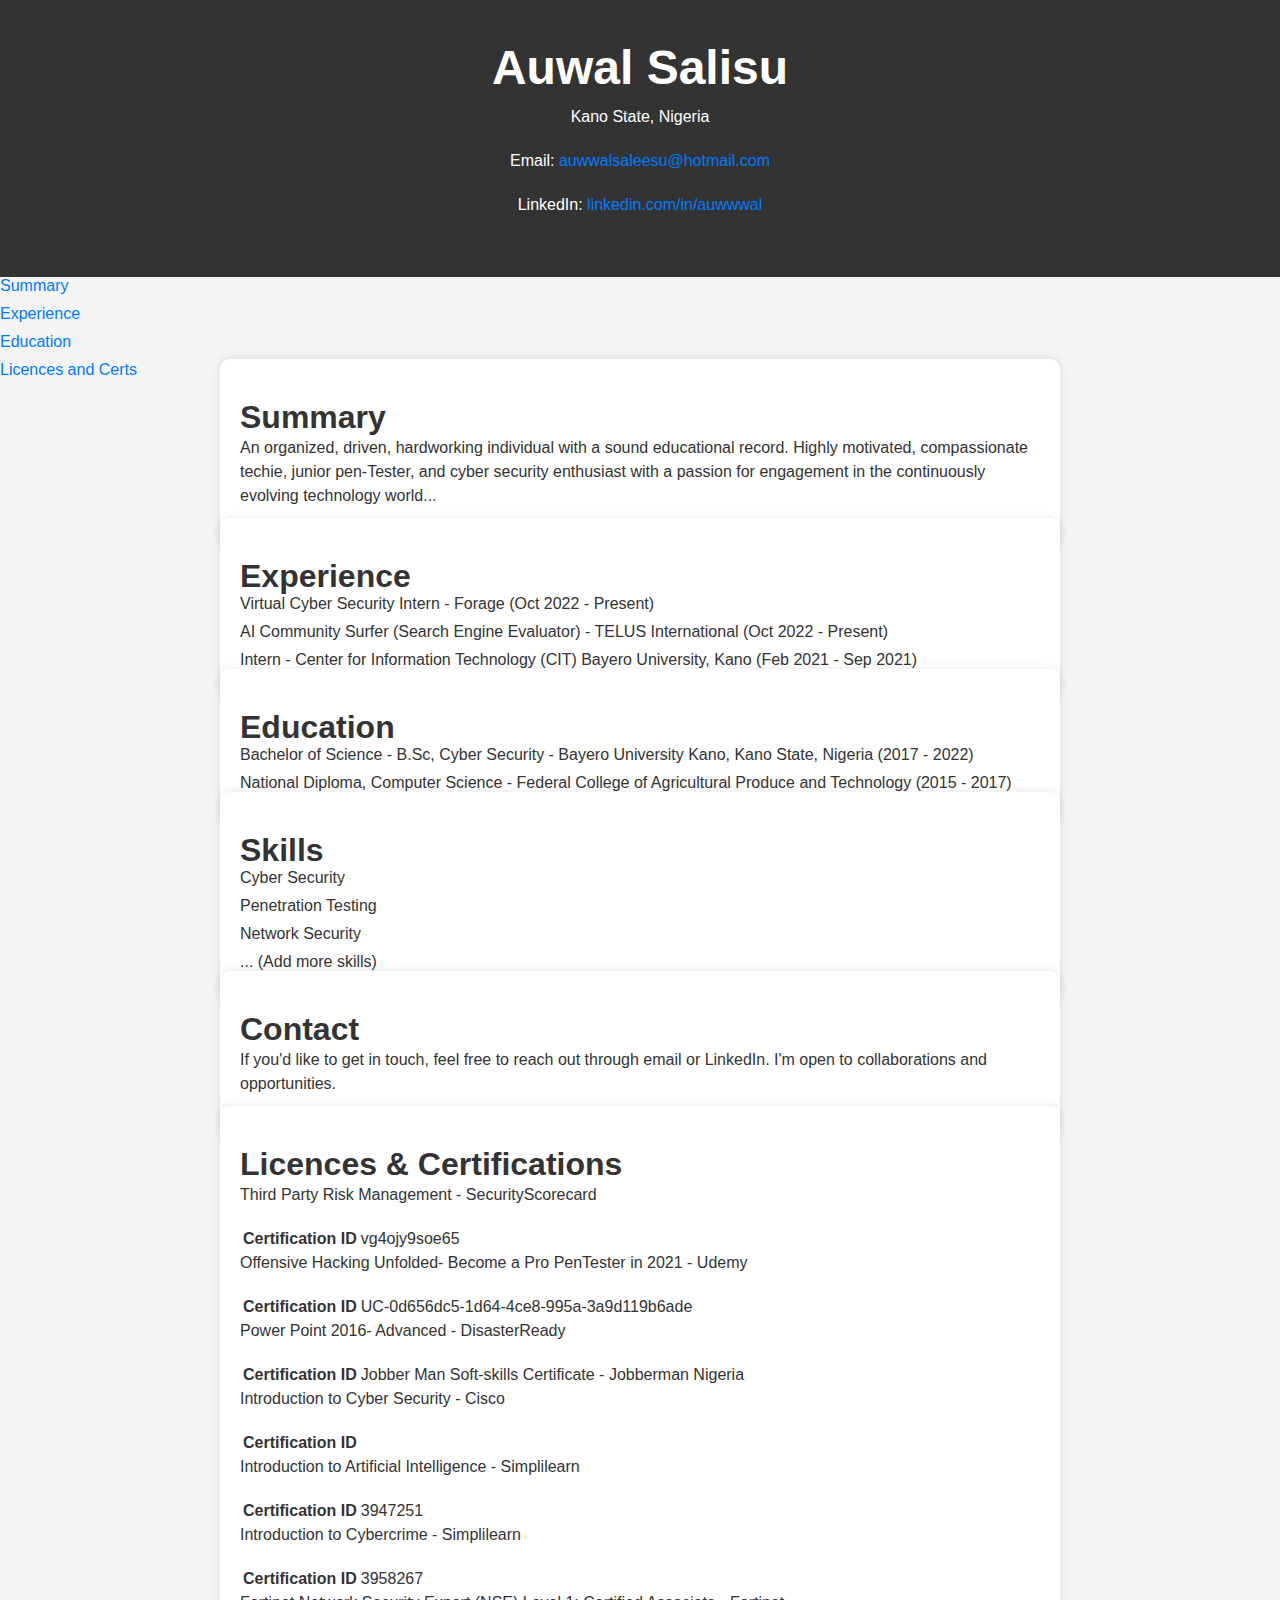
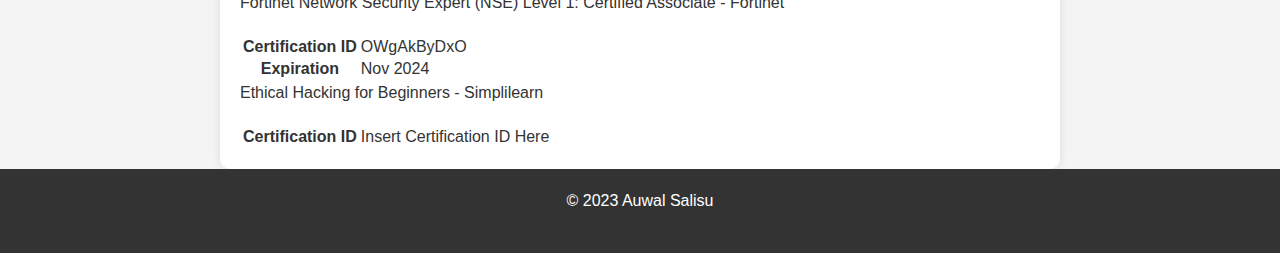
<file: index.html>
<!DOCTYPE html>
<html lang="en">
<head>
    <meta charset="UTF-8">
    <meta name="viewport" content="width=device-width, initial-scale=1.0">
    <title>Auwal Salisu - Portfolio</title>
<link rel="stylesheet" type="text/css" href="style.css">
</head>
<body>
    <header>
        <h1>Auwal Salisu</h1>
        <p>Kano State, Nigeria</p>
        <p>Email: <a href="mailto:auwwalsaleesu@hotmail.com">auwwalsaleesu@hotmail.com</a></p>
        <p>LinkedIn: <a href="https://linkedin.com/in/auwwwal" target="_blank">linkedin.com/in/auwwwal</a></p>
    </header>

    <nav>
        <ul>
            <li><a href="#summary">Summary</a></li>
            <li><a href="#experience">Experience</a></li>
            <li><a href="#education">Education</a></li>
            <li><a href="#licences">Licences and Certs</a></li>
        </ul>
    </nav>

    <section id="summary">
        <h2>Summary</h2>
        <p>An organized, driven, hardworking individual with a sound educational record. Highly motivated, compassionate techie, junior pen-Tester, and cyber security enthusiast with a passion for engagement in the continuously evolving technology world...</p>
    </section>

    <section id="experience">
        <h2>Experience</h2>
        <ul>
            <li>Virtual Cyber Security Intern - Forage (Oct 2022 - Present)</li>
            <li>AI Community Surfer (Search Engine Evaluator) - TELUS International (Oct 2022 - Present)</li>
            <li>Intern - Center for Information Technology (CIT) Bayero University, Kano (Feb 2021 - Sep 2021)</li>
        </ul>
    </section>

    <section id="education">
        <h2>Education</h2>
        <ul>
            <li>Bachelor of Science - B.Sc, Cyber Security - Bayero University Kano, Kano State, Nigeria (2017 - 2022)</li>
            <li>National Diploma, Computer Science - Federal College of Agricultural Produce and Technology (2015 - 2017)</li>
        </ul>
    </section>

    <section id="skills">
        <h2>Skills</h2>
        <ul>
            <li>Cyber Security</li>
            <li>Penetration Testing</li>
            <li>Network Security</li>
            <li>... (Add more skills)</li>
        </ul>
    </section>

    <section id="contact">
        <h2>Contact</h2>
    <p>If you'd like to get in touch, feel free to reach out through email or LinkedIn. I'm open to collaborations and opportunities.</p>
    </section>
    <section id="licences">
<h2>Licences & Certifications</h2>
        <p>Third Party Risk Management - SecurityScorecard</p>
        <table>
            <tr>
                <th>Certification ID</th>
                <td>vg4ojy9soe65</td>
            </tr>
        </table>

        <p>Offensive Hacking Unfolded- Become a Pro PenTester in 2021 - Udemy</p>
        <table>
            <tr>
                <th>Certification ID</th>
                <td>UC-0d656dc5-1d64-4ce8-995a-3a9d119b6ade</td>
            </tr>
        </table>

        <p>Power Point 2016- Advanced - DisasterReady</p>
        <table>
            <tr>
                <th>Certification ID</th>
                <td>Jobber Man Soft-skills Certificate - Jobberman Nigeria</td>
            </tr>
        </table>

        <p>Introduction to Cyber Security - Cisco</p>
        <table>
            <tr>
                <th>Certification ID</th>
                <td></td>
            </tr>
        </table>

        <p>Introduction to Artificial Intelligence - Simplilearn</p>
        <table>
            <tr>
                <th>Certification ID</th>
                <td>3947251</td>
            </tr>
        </table>

        <p>Introduction to Cybercrime - Simplilearn</p>
        <table>
            <tr>
                <th>Certification ID</th>
                <td>3958267</td>
            </tr>
        </table>

        <p>Fortinet Network Security Expert (NSE) Level 1: Certified Associate - Fortinet</p>
        <table>
            <tr>
                <th>Certification ID</th>
                <td>OWgAkByDxO</td>
            </tr>
            <tr>
                <th>Expiration</th>
                <td>Nov 2024</td>
            </tr>
        </table>

        <p>Ethical Hacking for Beginners - Simplilearn</p>
        <table>
            <tr>
                <th>Certification ID</th>
                <td>Insert Certification ID Here</td>
            </tr>
        </table>
    </section>
    <footer>
        <p>&copy; 2023 Auwal Salisu</p>
    </footer>
</body>
</html>
</file>
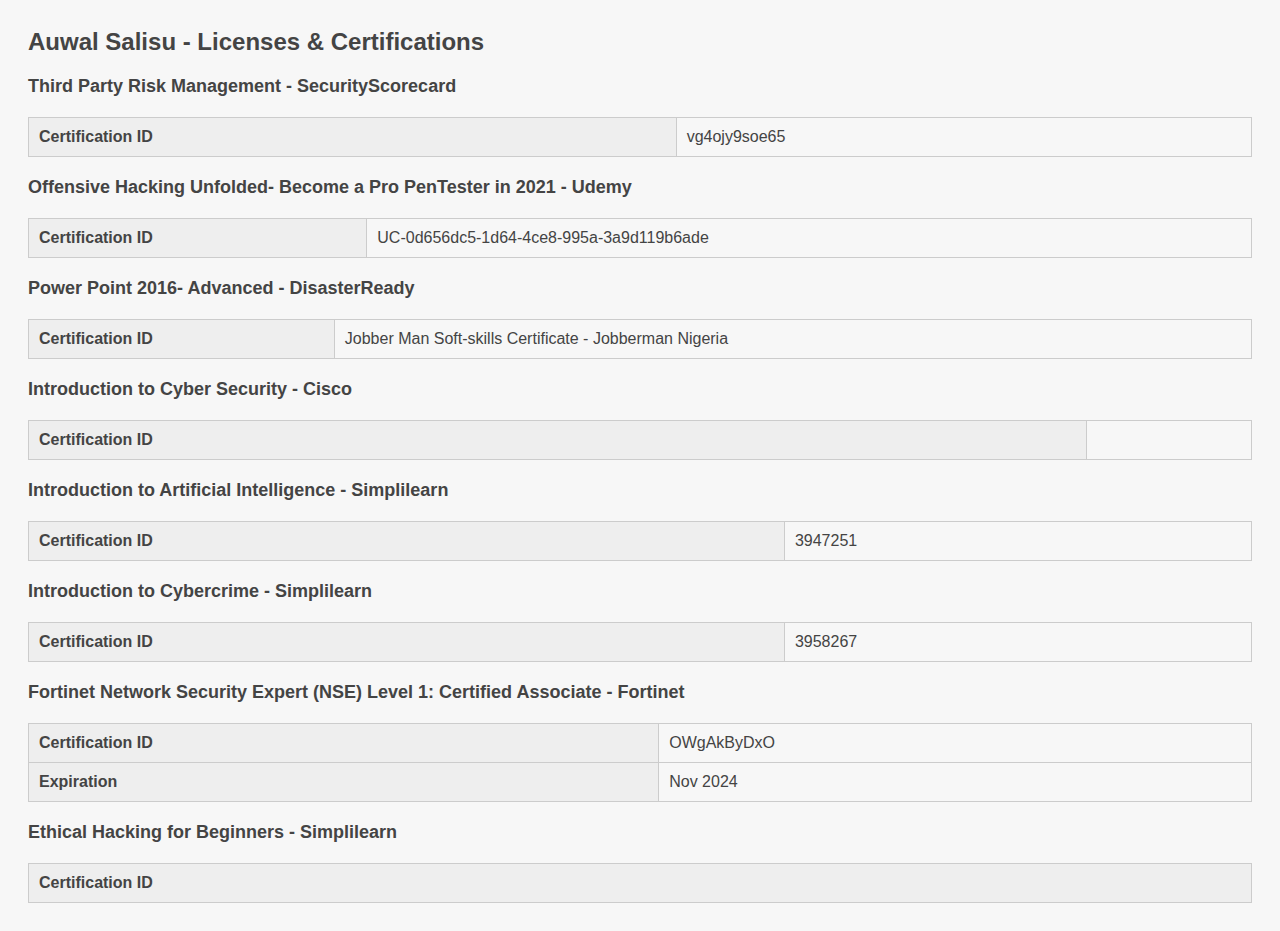
<file: licences.htm>
<!DOCTYPE html>
<html>
<head>
	<meta charset="UTF-8">
	<title>Auwal Salisu - Licenses &amp; Certifications</title>
	<style>
		body {
			font-family: Arial, sans-serif;
			background-color: #f7f7f7;
			color: #444;
			padding: 20px;
		}
		
		h1 {
			font-size: 24px;
			margin-top: 0;
		}
		
		h2 {
			font-size: 18px;
			margin-top: 20px;
		}
		
		table {
			border-collapse: collapse;
			width: 100%;
			margin-top: 20px;
		}
		
		th, td {
			padding: 10px;
			border: 1px solid #ccc;
			text-align: left;
		}
		
		th {
			background-color: #eee;
		}
		
		.cert-id {
			color: #666;
			font-size: 12px;
			margin-top: 5px;
		}
	</style>
</head>
<body>
	<h1>Auwal Salisu - Licenses &amp; Certifications</h1>
	
	<h2>Third Party Risk Management - SecurityScorecard</h2>
	<table>
		<tr>
			<th>Certification ID</th>
			<td>vg4ojy9soe65</td>
		</tr>
	</table>
	
	<h2>Offensive Hacking Unfolded- Become a Pro PenTester in 2021 - Udemy</h2>
	<table>
		<tr>
			<th>Certification ID</th>
			<td>UC-0d656dc5-1d64-4ce8-995a-3a9d119b6ade</td>
		</tr>
	</table>
	
	<h2>Power Point 2016- Advanced - DisasterReady</h2>
	<table>
		<tr>
			<th>Certification ID</th>
			<td>Jobber Man Soft-skills Certificate - Jobberman Nigeria</td>
		</tr>
	</table>
	
	<h2>Introduction to Cyber Security - Cisco</h2>
	<table>
		<tr>
			<th>Certification ID</th>
			<td></td>
		</tr>
	</table>
	
	<h2>Introduction to Artificial Intelligence - Simplilearn</h2>
	<table>
		<tr>
			<th>Certification ID</th>
			<td>3947251</td>
		</tr>
	</table>
	
	<h2>Introduction to Cybercrime - Simplilearn</h2>
	<table>
		<tr>
			<th>Certification ID</th>
			<td>3958267</td>
		</tr>
	</table>
	
	<h2>Fortinet Network Security Expert (NSE) Level 1: Certified Associate - Fortinet</h2>
	<table>
		<tr>
			<th>Certification ID</th>
			<td>OWgAkByDxO</td>
		</tr>
		<tr>
			<th>Expiration</th>
			<td>Nov 2024</td>
		</tr>
	</table>
	
	<h2>Ethical Hacking for Beginners - Simplilearn</h2>
	<table>
		<tr>
			<th>Certification ID</th>
			<td
</file>
<file: style.css>
/* Reset some default styles */
body, h1, h2, p, ul, li {
    margin: 0;
    padding: 0;
}

/* Apply a background color and set text color for the body */
body {
    font-family: Arial, sans-serif;
    background-color: #f4f4f4;
    color: #333;
}

/* Style the header section */
header {
    background-color: #333;
    color: #fff;
    padding: 40px 0;
    text-align: center;
}

/* Style the h1 and h2 headings */
h1 {
    font-size: 48px;
    margin-bottom: 10px;
}

h2 {
    font-size: 32px;
    margin-top: 20px;
}

/* Style the main section */
section {
    max-width: 800px;
    margin: 0 auto;
    padding: 20px;
    background-color: #fff;
    box-shadow: 0px 0px 10px rgba(0, 0, 0, 0.1);
    border-radius: 10px;
    margin-top: -30px; /* Create an overlap with the header */
}

/* Style paragraphs and lists */
p {
    font-size: 16px;
    line-height: 1.5;
    margin-bottom: 20px;
}

ul {
    list-style: none;
    margin: 0;
    padding: 0;
}

li {
    margin-bottom: 10px;
}

/* Style the footer */
footer {
    text-align: center;
    padding: 20px 0;
    background-color: #333;
    color: #fff;
    font-size: 14px;
}

/* Add more styles as needed */

/* Style links */
a {
    color: #007BFF;
    text-decoration: none;
    transition: color 0.3s;
}

a:hover {
    color: #0056b3;
}
</file>
